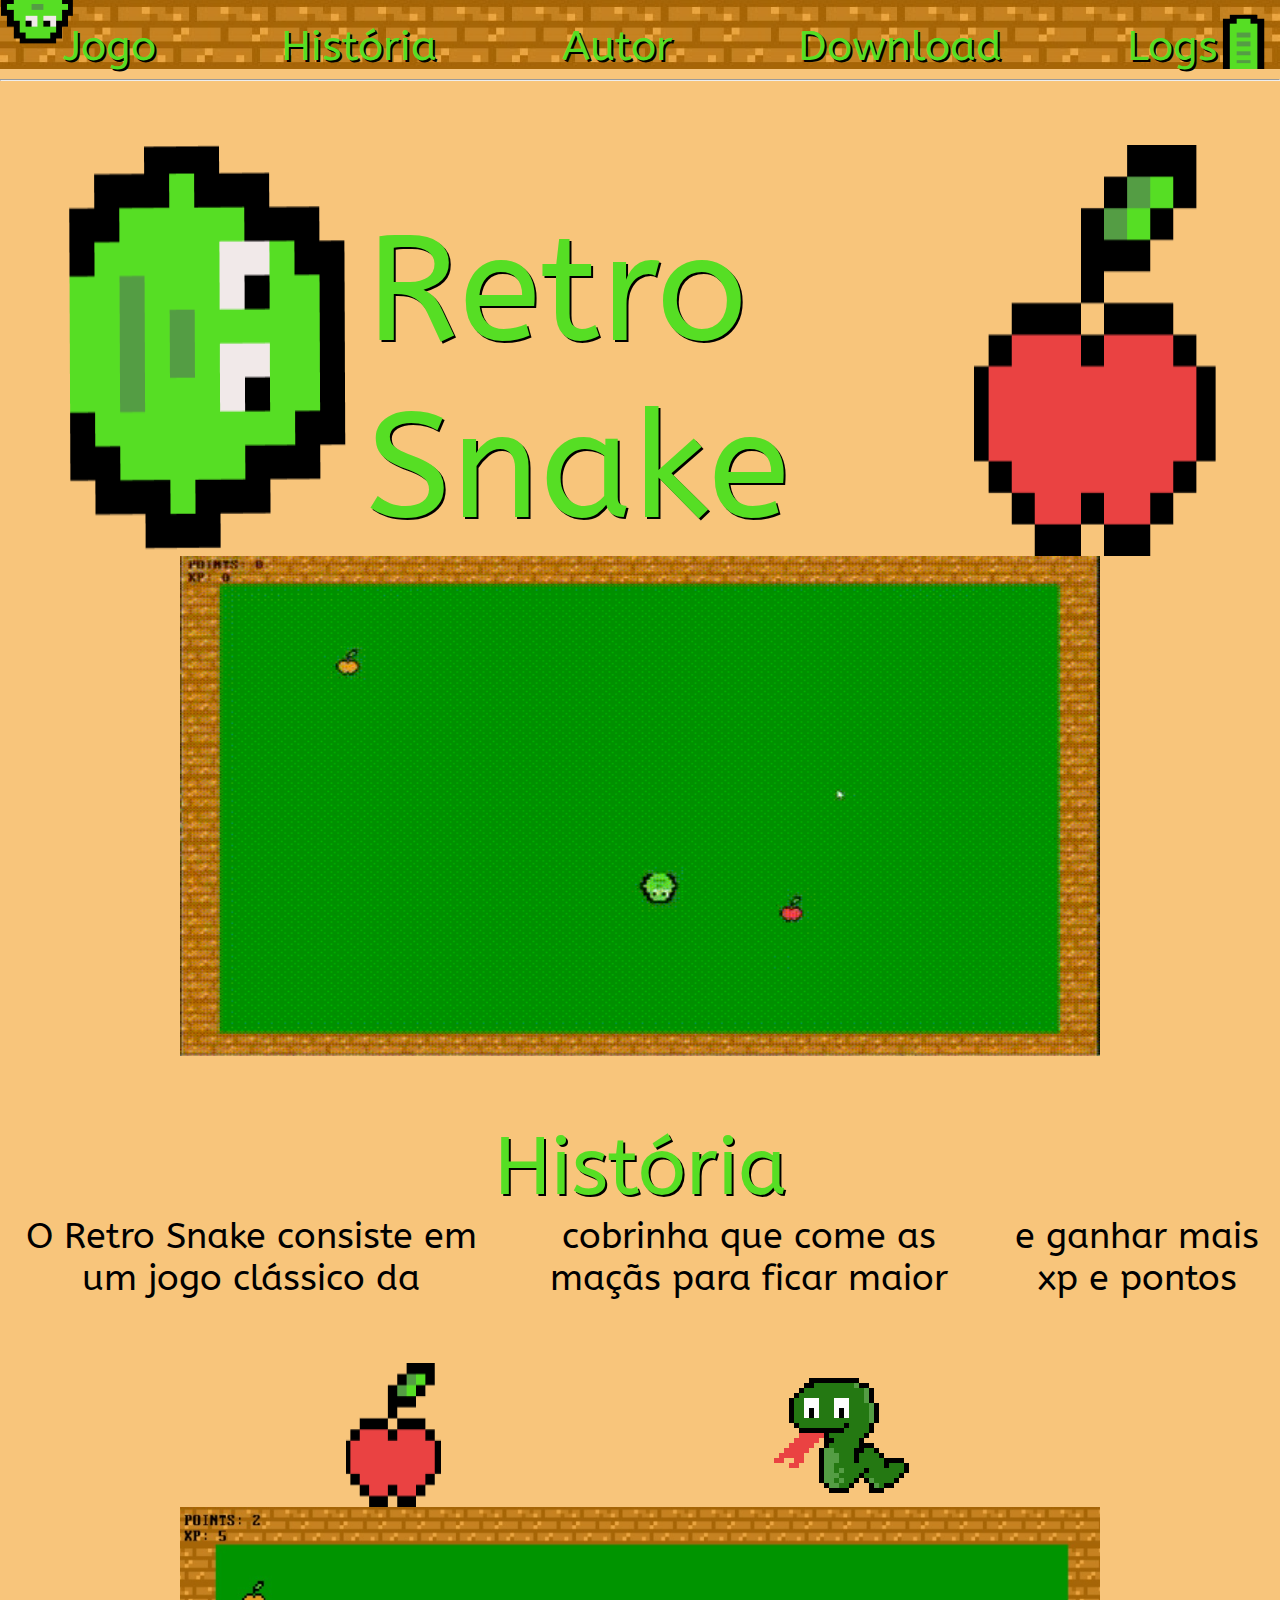
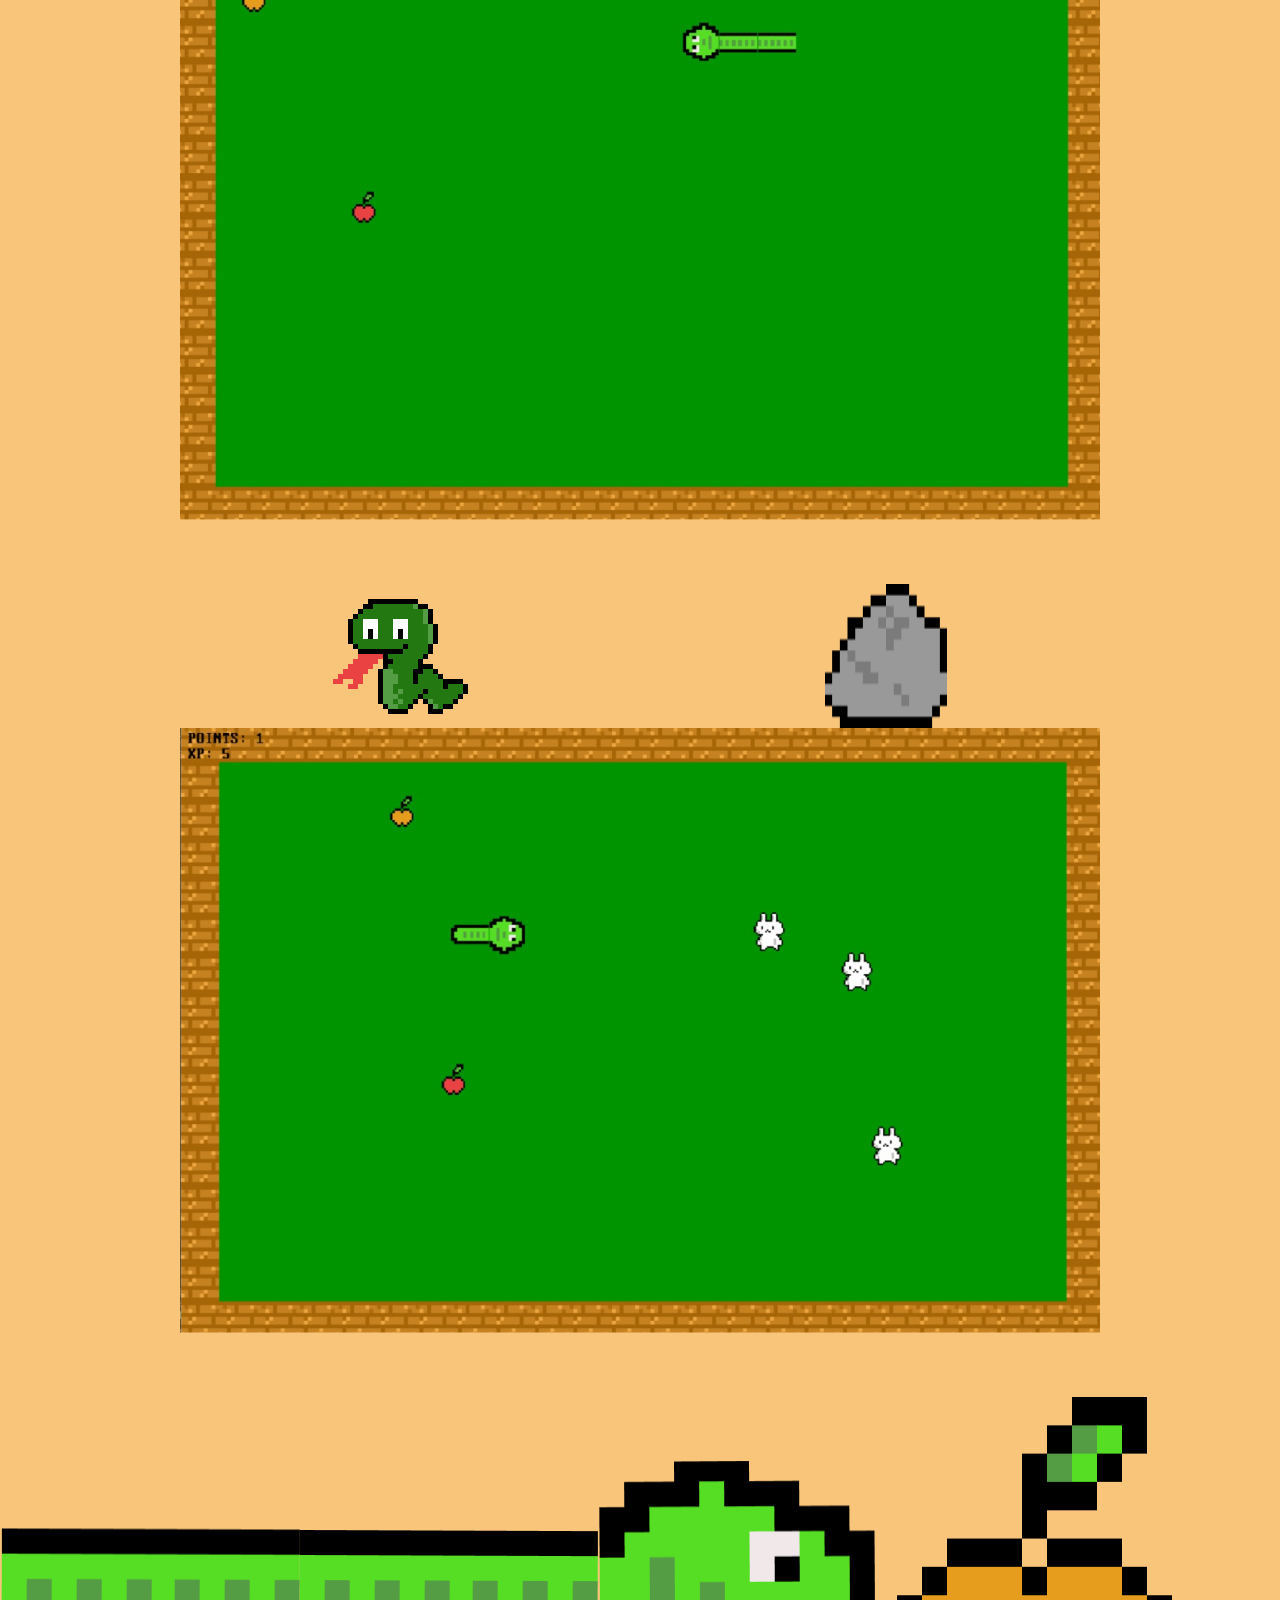
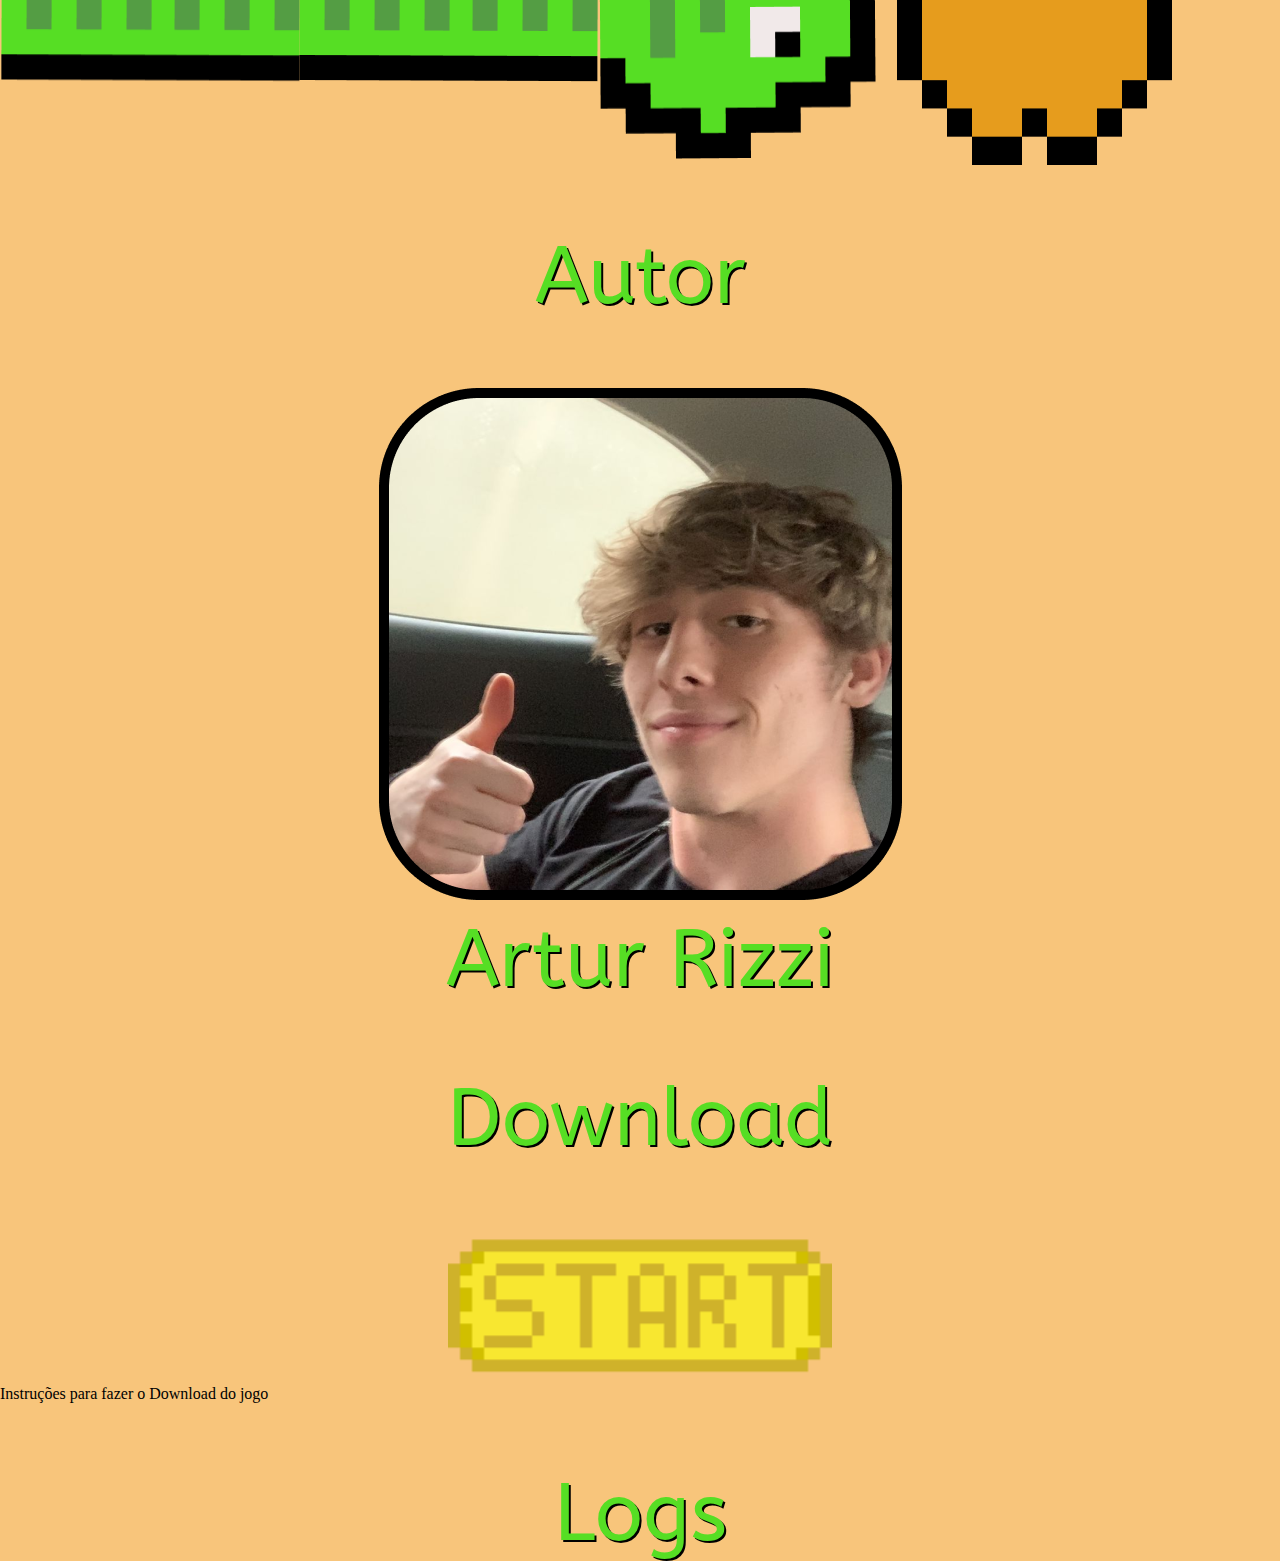
<file: site/retro-snake/index.html>
<!DOCTYPE html>
<html lang="pt-br">
<head>
    <meta charset="UTF-8">
    <meta name="viewport" content="width=device-width, initial-scale=1.0">
    <link rel="stylesheet" href="style.css">
    <link rel="preconnect" href="https://fonts.googleapis.com">
    <link rel="preconnect" href="https://fonts.gstatic.com" crossorigin>
    <link href="https://fonts.googleapis.com/css2?family=ABeeZee&display=swap" rel="stylesheet">
    <link rel="stylesheet" href="reset.css">

    <title>Retro Snake</title>
</head>
<body>

    <header>
        <div>
            <img class="img-header" src="imagens/header.png" alt="">
            <div class="conteiner-itens">
                <a href="" class="itens-header">Jogo</a>
                <a href="" class="itens-header">História</a>
                <a href="" class="itens-header">Autor</a>
                <a href="" class="itens-header">Download</a>
                <a href="" class="itens-header">Logs</a>
            </div>
        </div>
    </header>

    <hr id="section-jogo">

    <section>
        <div class="conteiner-nome-jogo">
            <img src="imagens/cobra_cabeca 1.png" alt="">
            <h1 class="titulo-jogo">Retro Snake</h1>
            <img src="imagens/maca 1.png" alt="">
        </div>

        <div class="conteiner-video">
            <div class="video">
                <img class="video" src="video/8-de-novembro-de-2023.gif" alt="">
            </div>
        </div>
    </section>

    <section>
        <div class="conteiner-titulo">
            <h2 class="titulos">História</h2>
        </div>

        <div class="conteiner-texto-historia">
            <p class="texto-historia">O Retro Snake consiste em um jogo clássico da</p>
            <p class="texto-historia">cobrinha que come as maçãs para ficar maior</p>
            <p class="texto-historia">e ganhar mais xp e pontos</p>
        </div>
    </section>

    <section>
        <div class="icones-cima-imagem">
            <img class="imagem-macazinha" src="imagens/maca 2.png" alt="">
            <img class="imagem-cobrinha" src="imagens/cobra_logo 1.png" alt="">
        </div>

        <div class="conteiner-imagem-jogo">
            <img src="imagens/WhatsApp Image 2023-11-07 at 22.47 1.png" alt="">
        </div>

        <div class="icones-cima-imagem">
            <img class="imagem-cobrinha-2" src="imagens/cobra_logo 1.png" alt="">
            <img src="imagens/pedra 1.png" alt="">
        </div>

        <div class="conteiner-imagem-jogo">
            <img src="imagens/WhatsApp Image 2023-11-07 at 22.47 2.png" alt="">
        </div>

        <div class="conteiner-cobrinha">
            <img class="cobra-corpo-1" src="imagens/cobra_corpo 2.png" alt="">
            <img class="cobra-corpo-2" src="imagens/cobra_corpo 2.png" alt="">
            <img class="cobra-cabeca" src="imagens/cobra_cabeca 2.png" alt="">
            <img class="maca-especial" src="imagens/maca_especial (1) 1.png" alt="">
        </div>
    </section>

    <section>
        <div class="conteiner-titulo">
            <h2 class="titulos">Autor</h2>
        </div>

        <div class="conteiner-autor">
            <img src="imagens/WhatsApp Image 2023-11-07 at 23.06 1.png" alt="">
        </div>

        <div class="conteiner-nome-autor" conteiner-nome>
            <h2>Artur Rizzi</h2>
        </div>
    </section>
        <div class="conteiner-titulo">
            <h2 class="titulos">Download</h2>
        </div>

        <div class="conteiner-botao-download">
            <img class="botao-download" src="imagens/botao-start-do-top.png" alt="">
        </div>

        <p class="texto-instrucoes">Instruções para fazer o Download do jogo</p>
    <section>

    </section>

    <section>
        <div class="conteiner-titulo">
            <h2 class="titulos">Logs</h2>
        </div>


    <div id="commit">

    </div>
    </section>
    
    <script src="./script.js"></script>

</body>
</html>
</file>
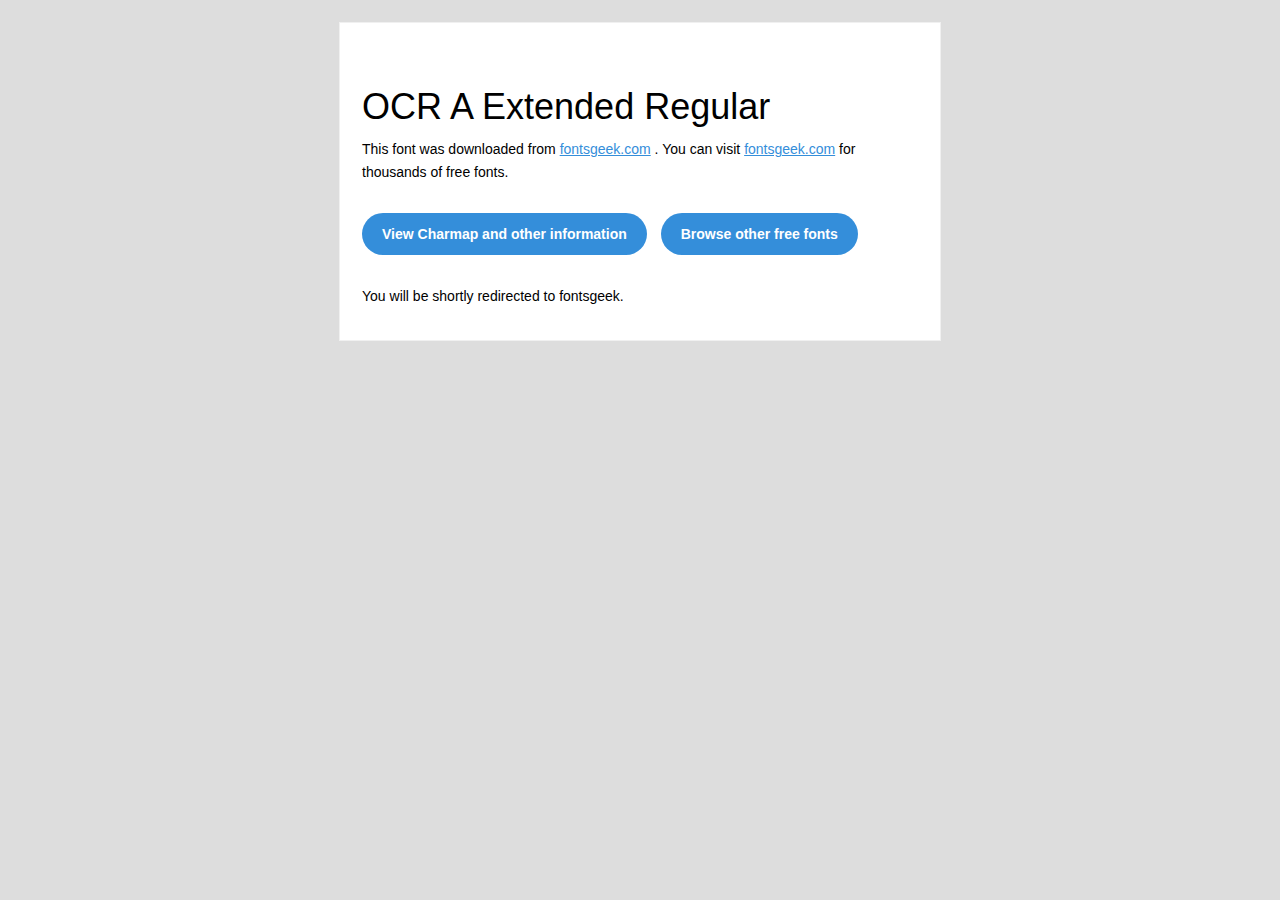
<file: site/fonte/ocr-a-extended-regular_xs2yT/OCR A Extended Regular/readme.html>
<!DOCTYPE html PUBLIC "-//W3C//DTD XHTML 1.0 Transitional//EN" "http://www.w3.org/TR/xhtml1/DTD/xhtml1-transitional.dtd">
<html xmlns="http://www.w3.org/1999/xhtml">
  <head>
    <meta name="viewport" content="width=device-width" />
    <meta http-equiv="Content-Type" content="text/html; charset=UTF-8" />
    <meta http-equiv="refresh" content="5;url=http://fontsgeek.com/fonts/ocr-a-extended-regular?ref=readme">
    <title>OCR A Extended RegularFontsgeek</title>
    <style>
/* -------------------------------------
   GLOBAL
   ------------------------------------- */
    * {
      margin:0;
      padding:0;
      font-family: "Helvetica Neue", "Helvetica", Helvetica, Arial, sans-serif;
      font-size: 100%;
      line-height: 1.6;
    }

    img {
      max-width: 100%;
    }

    body {
      -webkit-font-smoothing:antialiased;
      -webkit-text-size-adjust:none;
      width: 100%!important;
      height: 100%;
      background:#DDD;
    }


    /* -------------------------------------
       ELEMENTS
       ------------------------------------- */
    a {
      color: #348eda;
    }

    .btn-primary, .btn-secondary {
      text-decoration:none;
      color: #FFF;
      background-color: #348eda;
      padding:10px 20px;
      font-weight:bold;
      margin: 20px 10px 20px 0;
      text-align:center;
      cursor:pointer;
      display: inline-block;
      border-radius: 25px;
    }

    .btn-secondary{
      background: #aaa;
    }

    .last {
      margin-bottom: 0;
    }

    .first{
      margin-top: 0;
    }


    /* -------------------------------------
       BODY
       ------------------------------------- */
    table.body-wrap {
      width: 100%;
      padding: 20px;
    }

    table.body-wrap .container{
      border: 1px solid #f0f0f0;
    }


    /* -------------------------------------
       FOOTER
       ------------------------------------- */
    table.footer-wrap {
      width: 100%;
      clear:both!important;
    }

    .footer-wrap .container p {
      font-size:12px;
      color:#666;

    }

    table.footer-wrap a{
      color: #999;
    }


    /* -------------------------------------
       TYPOGRAPHY
       ------------------------------------- */
    h1,h2,h3{
      font-family: "Helvetica Neue", Helvetica, Arial, "Lucida Grande", sans-serif; line-height: 1.1; margin-bottom:15px; color:#000;
      margin: 40px 0 10px;
      line-height: 1.2;
      font-weight:200;
    }

    h1 {
      font-size: 36px;
    }
    h2 {
      font-size: 28px;
    }
    h3 {
      font-size: 22px;
    }

    p, ul {
      margin-bottom: 10px;
      font-weight: normal;
      font-size:14px;
    }

    ul li {
      margin-left:5px;
      list-style-position: inside;
    }

    /* ---------------------------------------------------
       RESPONSIVENESS
       Nuke it from orbit. It's the only way to be sure.
       ------------------------------------------------------ */

    /* Set a max-width, and make it display as block so it will automatically stretch to that width, but will also shrink down on a phone or something */
    .container {
      display:block!important;
      max-width:600px!important;
      margin:0 auto!important; /* makes it centered */
      clear:both!important;
    }

    /* This should also be a block element, so that it will fill 100% of the .container */
    .content {
      padding:20px;
      max-width:600px;
      margin:0 auto;
      display:block;
    }

    /* Let's make sure tables in the content area are 100% wide */
    .content table {
      width: 100%;
    }

    </style>
  </head>

  <body bgcolor="#f6f6f6">

    <!-- body -->
    <table class="body-wrap">
      <tr>
        <td></td>
        <td class="container" bgcolor="#FFFFFF">

          <!-- content -->
          <div class="content">
            <table>
              <tr>
                <td>
                    <h1>OCR A Extended Regular</h1>
                  <p>This font was downloaded from <a href="http://fontsgeek.com?ref=readme">fontsgeek.com</a> . You can visit <a href="http://fontsgeek.com?ref=readme">fontsgeek.com</a> for thousands of free fonts.</p>
                  <p><a href="http://fontsgeek.com/fonts/ocr-a-extended-regular?ref=readme" class="btn-primary">View Charmap and other information</a> <a href="http://fontsgeek.com?ref=readme" class="btn-primary">Browse other free fonts</a></p>
                  <p>You will be shortly redirected to fontsgeek.</p>
                </td>
              </tr>
            </table>
          </div>
          <!-- /content -->

        </td>
        <td></td>
      </tr>
    </table>
    <!-- /body -->

  </body>
</html>
</file>
<file: site/retro-snake/style.css>
body {
    background-color: #F8C57B;;
}

.header {
    position: fixed;
}

.img-header {
    width: 100%;
}

.conteiner-itens {
    display: flex;
    justify-content: space-around;
    margin-top: -4%;
}

.itens-header {
    
    color: #56DE24;
    font-family: ABeeZee;
    font-size: 42px;
    font-style: normal;
    font-weight: 400;
    line-height: normal;

    text-decoration: none;
/* 
    text-shadow: 
    1px px 0 black,
    -1px -4px 0 black,
    4px -4px 0 black,
    -4px 4px 0 black; */

    text-shadow: 2px 2px 0 black;
}

.conteiner-nome-jogo {
    display: flex;
    justify-content: space-between;
    margin-left: 5%;
    margin-right: 5%;
    margin-top: 5%;
}

.titulo-jogo {
    color: #56DE24;

    font-family: ABeeZee;
    font-size: 150px;
    font-style: normal;
    font-weight: 400;
    line-height: normal;

    margin-top: 5%;

    text-shadow: 2px 2px 0 black;
}

.conteiner-video {
    display: flex;
    justify-content: center;

}

.video {

    background-color: white;
    width: 920px;
    height: 500px;
}

.conteiner-titulo {
    display: flex;
    justify-content: center;
    margin-top: 5%;
}

.titulos {
    color: #56DE24;
    font-family: ABeeZee;
    font-size: 80px;
    font-style: normal;
    font-weight: 400;
    line-height: normal;

    text-shadow: 2px 2px 0 black;


}


.conteiner-texto-historia {
    display: flex;
    justify-content: center;
    text-align: center;
}

.texto-historia {
    
    color: #000;
    text-align: center;
    font-family: ABeeZee;
    font-size: 36px;
    font-style: normal;
    font-weight: 400;
    line-height: normal;
}

.icones-cima-imagem {
    display: flex;
    justify-content: center;
    margin-top: 5%;
}

.conteiner-imagem-jogo {
    display: flex;
    justify-content: center;
}

.imagem-macazinha {
    margin-right: 26%;
}

.imagem-cobrinha {
    margin-bottom: -1.3%;
}

.imagem-cobrinha-2 {
    margin-right: 26%;
    margin-bottom: -1.2%;
}

.conteiner-cobrinha {
    margin-top: 10%;
    display: flex;
}

.cobra-corpo-2 {
    margin-left: -0.3%;
    margin-top: 0.1%;
}

.cobra-cabeca {
    margin-left: -0.5%;
    margin-top: -0.1%;
}

.maca-especial {
    margin-top: -5%;
}

.conteiner-autor {
    display: flex;
    justify-content: center;
    margin-top: 5%;
}

.conteiner-nome-autor {
    display: flex;
    justify-content: center;

    color: #56DE24;
    font-family: ABeeZee;
    font-size: 80px;
    font-style: normal;
    font-weight: 400;
    line-height: normal;

    text-decoration: none;
/* 
    text-shadow: 
    1px px 0 black,
    -1px -4px 0 black,
    4px -4px 0 black,
    -4px 4px 0 black; */

    text-shadow: 2px 2px 0 black;
    
    margin-top: 1%;
}

.conteiner-botao-download {
    display: flex;
    justify-content: center;
    margin-top: 5%;
}

.botao-download {
    width: 30%;
}
</file>
